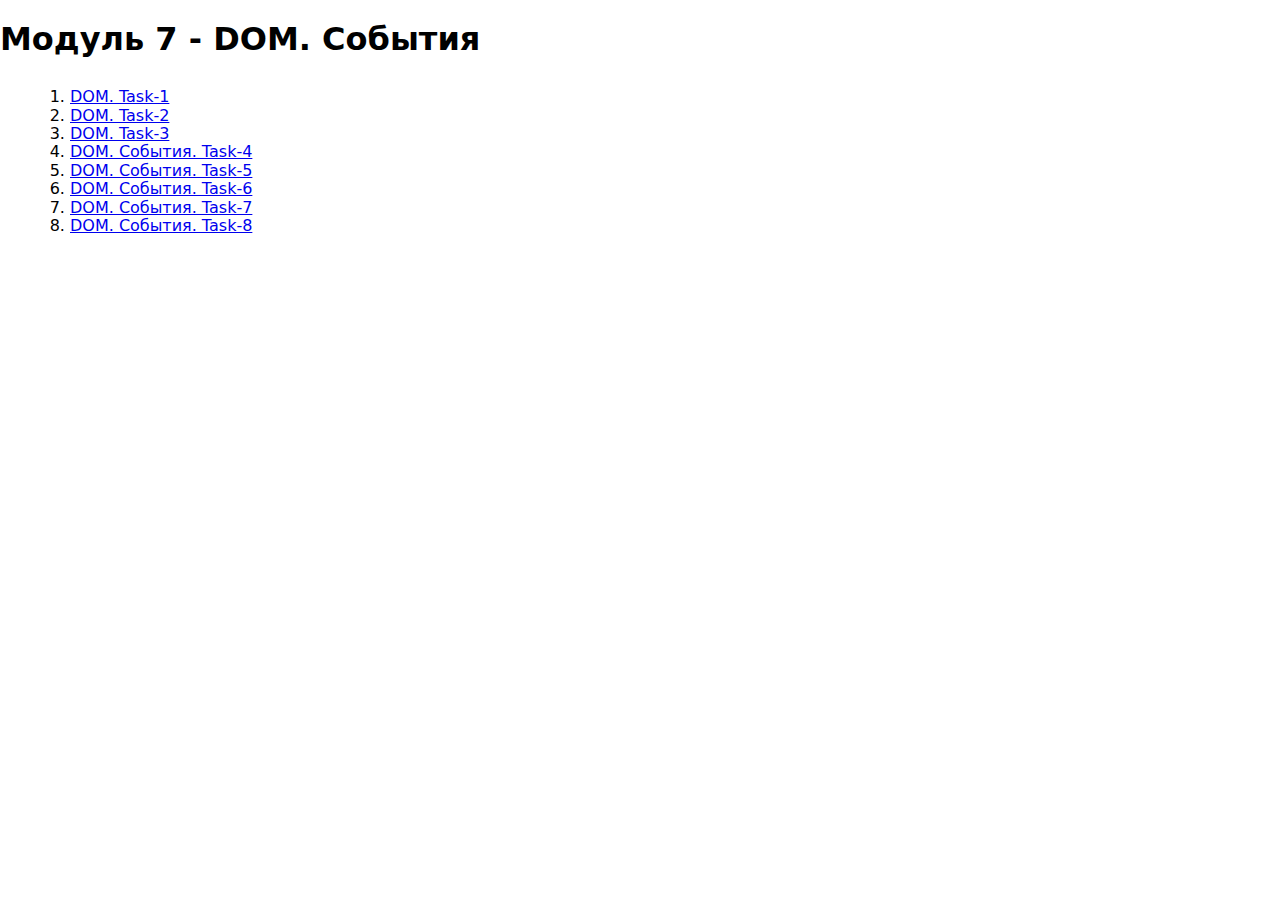
<file: index.html>
<!DOCTYPE html>
<html lang="ru">
  <head>
    <meta charset="UTF-8" />
    <meta name="viewport" content="width=device-width, initial-scale=1.0" />
    <title>JS 7 :: DOM. События</title>
    <link rel="stylesheet" href="./css/main.min.css" />
  </head>
  <body>
    <h1>Модуль 7 - DOM. События</h1>
    <ol class="container">
      <li><a href="./task-1.html">DOM. Task-1</a></li>
      <li><a href="./task-2.html">DOM. Task-2</a></li>
      <li><a href="./task-3.html">DOM. Task-3</a></li>
      <li><a href="./task-4.html">DOM. События. Task-4</a></li>
      <li><a href="./task-5.html">DOM. События. Task-5</a></li>
      <li><a href="./task-6.html">DOM. События. Task-6</a></li>
      <li><a href="./task-7.html">DOM. События. Task-7</a></li>
      <li><a href="./task-8.html">DOM. События. Task-8</a></li>
    </ol>

    <!-- <script src="./js/codewars.js" type="module"></script> -->
  </body>
</html>
</file>
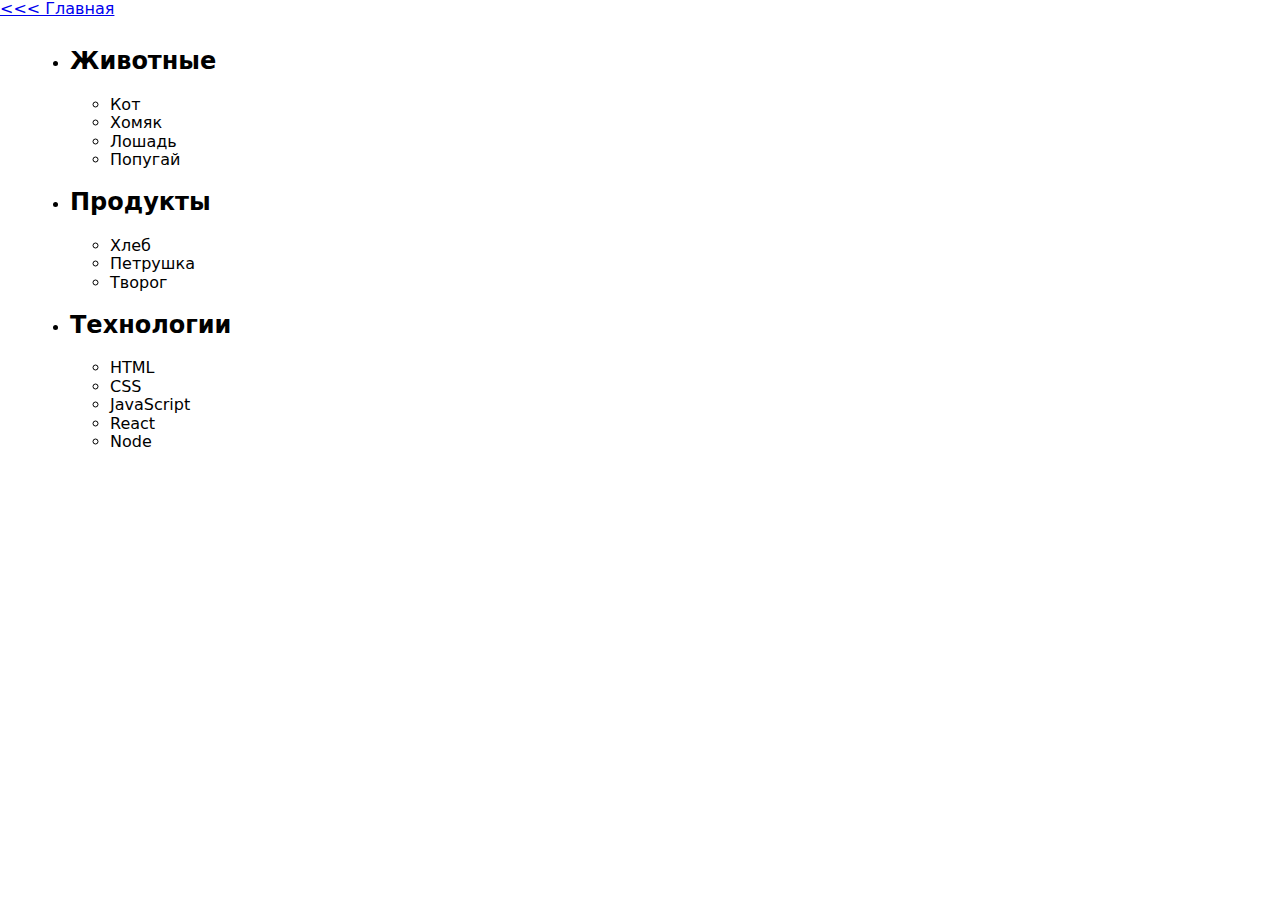
<file: task-1.html>
<!DOCTYPE html>
<html lang="ru">
  <head>
    <meta charset="UTF-8" />
    <meta name="viewport" content="width=device-width, initial-scale=1.0" />
    <title>DOM. Task-1</title>
    <link rel="stylesheet" href="./css/main.min.css" />
  </head>

  <body>
    <a href="./index.html"><<< Главная</a>

    <!-- Code -->

    <ul id="categories" class="container">
      <li class="item">
        <h2>Животные</h2>

        <ul>
          <li>Кот</li>
          <li>Хомяк</li>
          <li>Лошадь</li>
          <li>Попугай</li>
        </ul>
      </li>
      <li class="item">
        <h2>Продукты</h2>

        <ul>
          <li>Хлеб</li>
          <li>Петрушка</li>
          <li>Творог</li>
        </ul>
      </li>
      <li class="item">
        <h2>Технологии</h2>

        <ul>
          <li>HTML</li>
          <li>CSS</li>
          <li>JavaScript</li>
          <li>React</li>
          <li>Node</li>
        </ul>
      </li>
    </ul>

    <script src="./js/task-1.js" type="module"></script>
  </body>
</html>
</file>
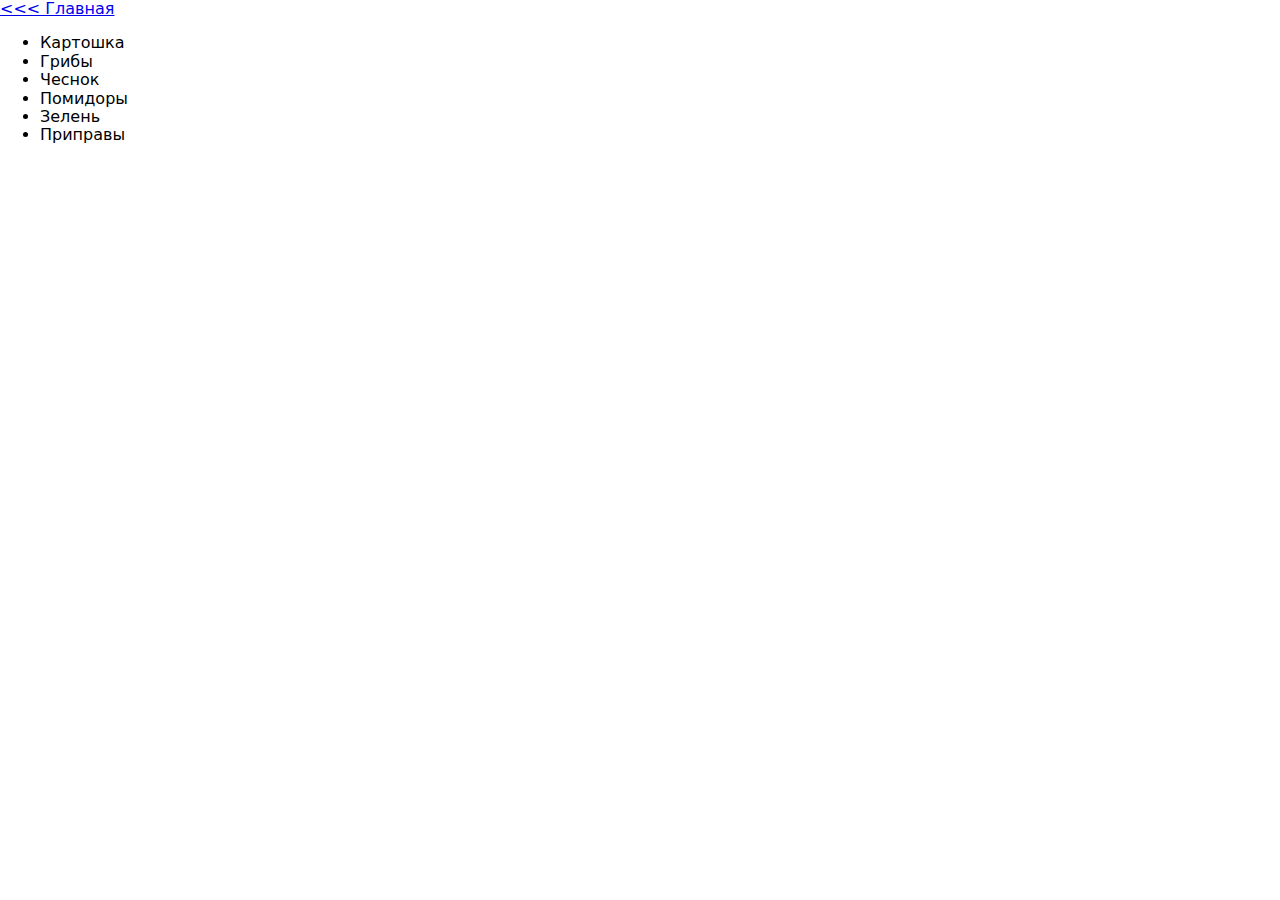
<file: task-2.html>
<!DOCTYPE html>
<html lang="ru">
  <head>
    <meta charset="UTF-8" />
    <meta name="viewport" content="width=device-width, initial-scale=1.0" />
    <title>DOM. Task-2</title>
    <link rel="stylesheet" href="./css/main.min.css" />
  </head>

  <body>
    <a href="./index.html"> <<< Главная</a>

    <!-- Code -->

    <ul id="ingredients"></ul>

    <script src="./js/task-2.js" type="module"></script>
  </body>
</html>
</file>
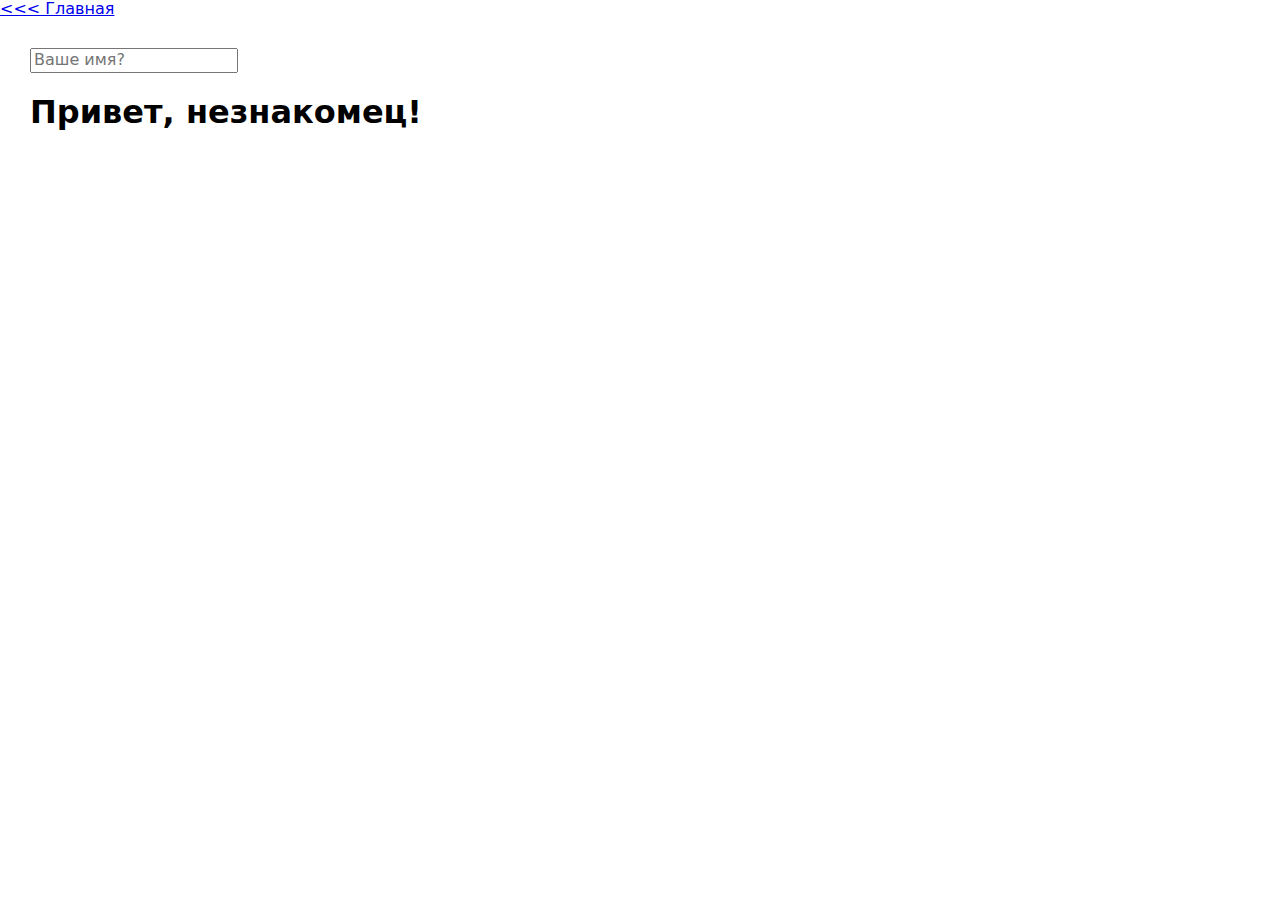
<file: task-5.html>
<!DOCTYPE html>
<html lang="ru">
  <head>
    <meta charset="UTF-8" />
    <meta name="viewport" content="width=device-width, initial-scale=1.0" />
    <title>DOM. Task-5</title>
    <link rel="stylesheet" href="./css/main.min.css" />
  </head>

  <body>
    <a href="./index.html"> <<< Главная</a>

    <!-- Code -->

    <div class="container">
      <input type="text" placeholder="Ваше имя?" id="name-input" />
      <h1>Привет, <span id="name-output">незнакомец</span>!</h1>
    </div>

    <script src="./js/task-5.js" type="module"></script>
  </body>
</html>
</file>
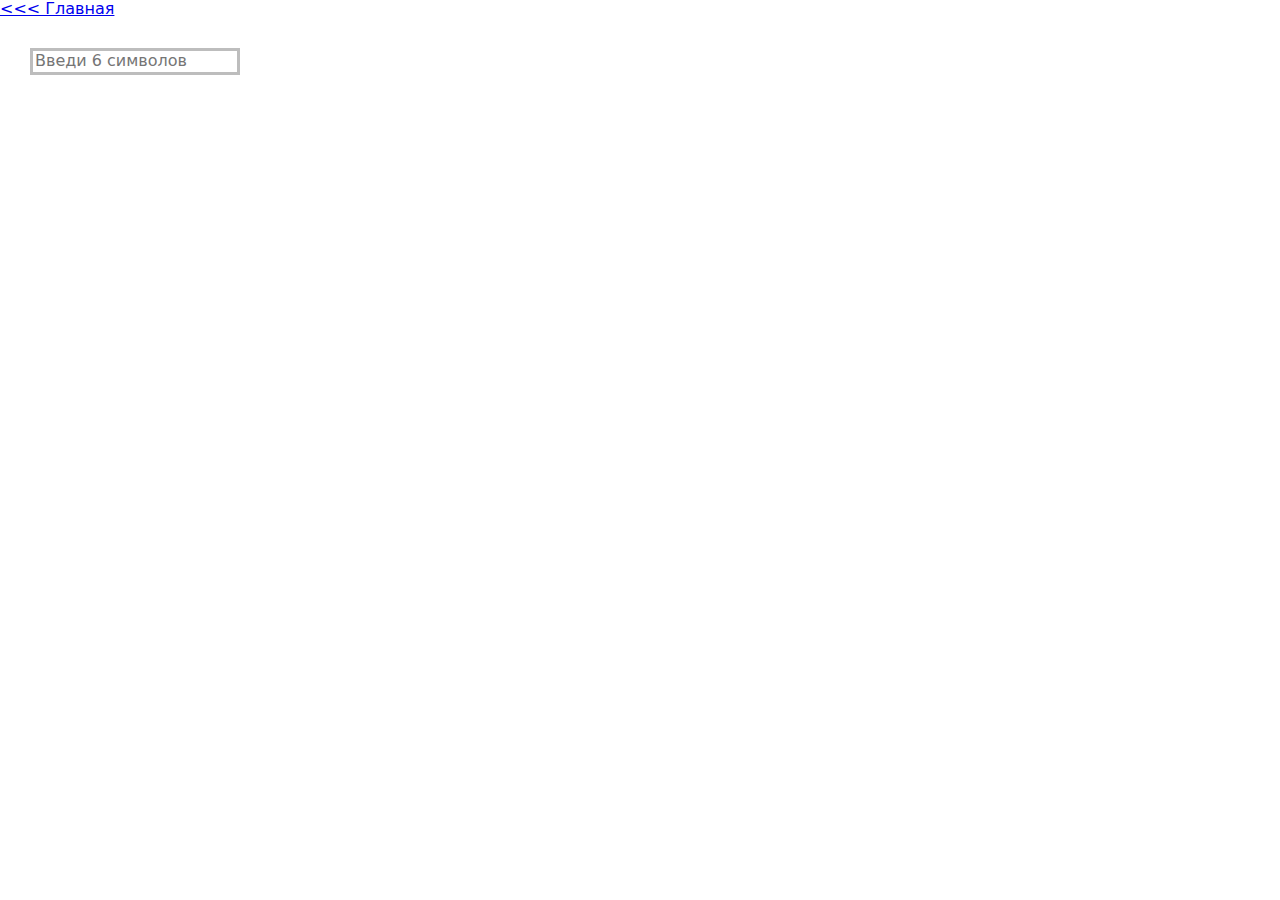
<file: task-6.html>
<!DOCTYPE html>
<html lang="ru">
  <head>
    <meta charset="UTF-8" />
    <meta name="viewport" content="width=device-width, initial-scale=1.0" />
    <title>DOM. Task-6</title>
    <link rel="stylesheet" href="./css/main.min.css" />
  </head>

  <body>
    <a href="./index.html"> <<< Главная</a>

    <!-- Code -->

    <div class="container">
      <input type="text" id="validation-input" data-length="6" />
    </div>

    <script src="./js/task-6.js" type="module"></script>
  </body>
</html>
</file>
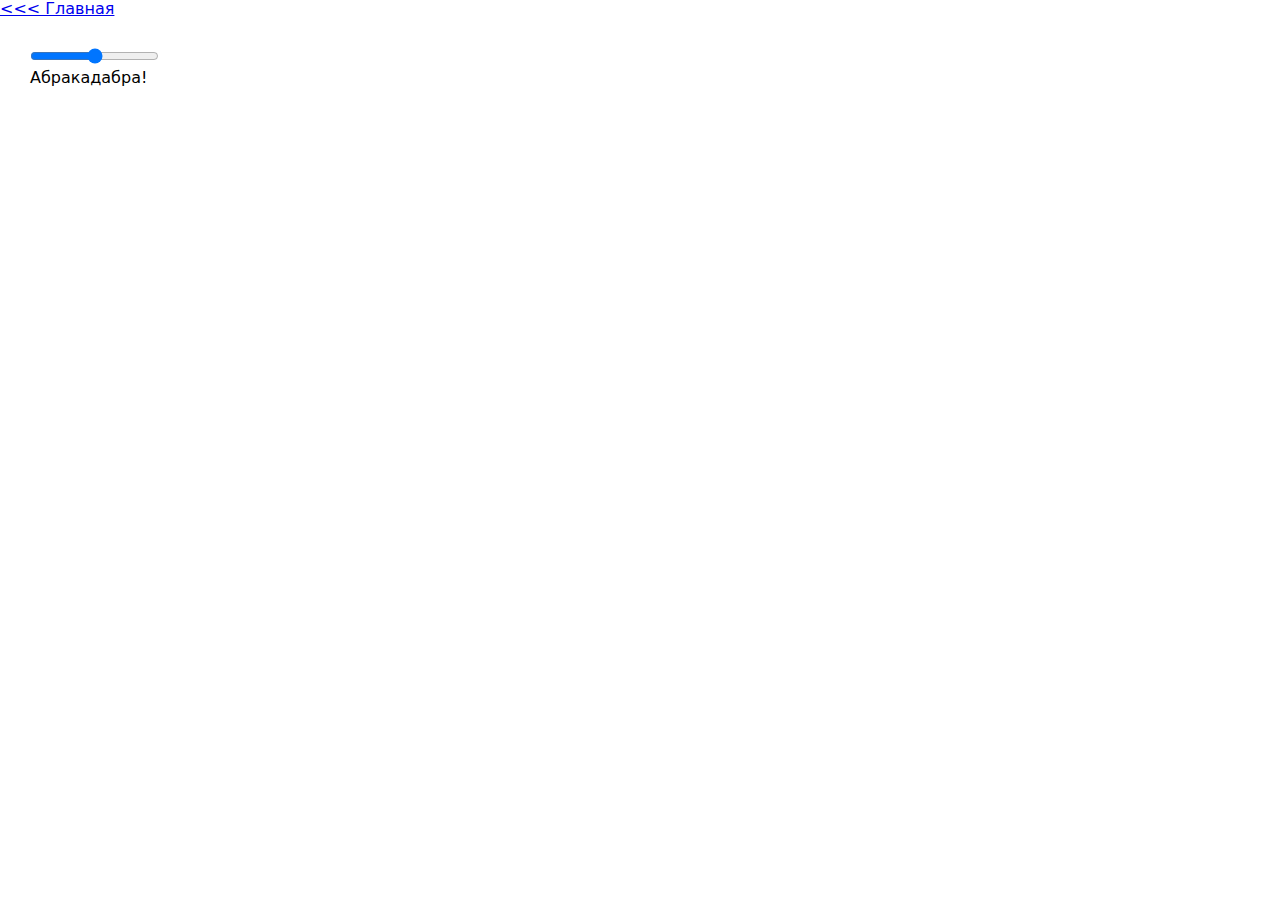
<file: task-7.html>
<!DOCTYPE html>
<html lang="ru">
  <head>
    <meta charset="UTF-8" />
    <meta name="viewport" content="width=device-width, initial-scale=1.0" />
    <title>DOM. Task-7</title>
    <link rel="stylesheet" href="./css/main.min.css" />
  </head>
  <body>
    <a href="./index.html"> <<< Главная</a>

    <!-- Code -->

    <div class="container">
      <input id="font-size-control" type="range" />
      <br />
      <span id="text">Абракадабра!</span>
    </div>

    <script src="./js/task-7.js" type="module"></script>
  </body>
</html>
</file>
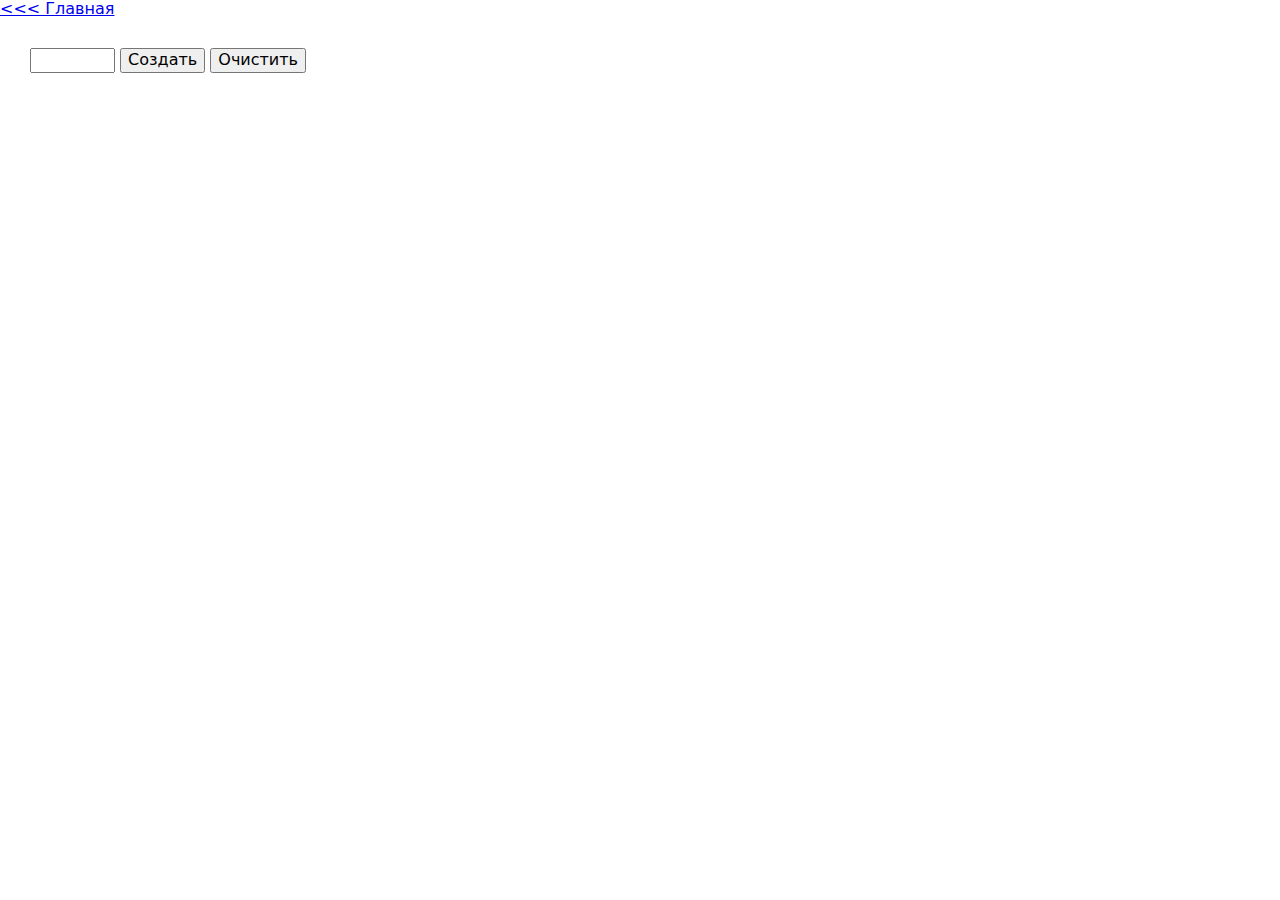
<file: task-8.html>
<!DOCTYPE html>
<html lang="ru">
  <head>
    <meta charset="UTF-8" />
    <meta name="viewport" content="width=device-width, initial-scale=1.0" />
    <title>DOM. Task-8</title>
    <link rel="stylesheet" href="./css/main.min.css" />
  </head>

  <body>
    <a href="./index.html"> <<< Главная</a>

    <!-- Code -->

    <div class="container">
      <div id="controls">
        <input type="number" min="0" max="100" step="1" />
        <button type="button" data-action="render">Создать</button>
        <button type="button" data-action="destroy">Очистить</button>
      </div>

      <div id="boxes"></div>
    </div>

    <script src="./js/task-8.js" type="module"></script>
  </body>
</html>
</file>
<file: css/main.min.css>
/*! modern-normalize v0.7.0 | MIT License | https://github.com/sindresorhus/modern-normalize */*,*::before,*::after{-webkit-box-sizing:border-box;box-sizing:border-box}:root{-moz-tab-size:4;-o-tab-size:4;tab-size:4}html{line-height:1.15;-webkit-text-size-adjust:100%}body{margin:0}body{font-family:system-ui,-apple-system,"Segoe UI",Roboto,Helvetica,Arial,sans-serif,"Apple Color Emoji","Segoe UI Emoji"}hr{height:0}abbr[title]{-webkit-text-decoration:underline dotted;text-decoration:underline dotted}b,strong{font-weight:bolder}code,kbd,samp,pre{font-family:ui-monospace, SFMono-Regular, Consolas, 'Liberation Mono', Menlo, monospace;font-size:1em}small{font-size:80%}sub,sup{font-size:75%;line-height:0;position:relative;vertical-align:baseline}sub{bottom:-0.25em}sup{top:-0.5em}button,input,optgroup,select,textarea{font-family:inherit;font-size:100%;line-height:1.15;margin:0}button,select{text-transform:none}button,[type='button'],[type='reset'],[type='submit']{-webkit-appearance:button}button::-moz-focus-inner,[type='button']::-moz-focus-inner,[type='reset']::-moz-focus-inner,[type='submit']::-moz-focus-inner{border-style:none;padding:0}button:-moz-focusring,[type='button']:-moz-focusring,[type='reset']:-moz-focusring,[type='submit']:-moz-focusring{outline:1px dotted ButtonText}legend{padding:0}progress{vertical-align:baseline}[type='number']::-webkit-inner-spin-button,[type='number']::-webkit-outer-spin-button{height:auto}[type='search']{-webkit-appearance:textfield;outline-offset:-2px}[type='search']::-webkit-search-decoration{-webkit-appearance:none}::-webkit-file-upload-button{-webkit-appearance:button;font:inherit}summary{display:list-item}.container{margin:30px}.gallery-list{display:-webkit-box;display:-ms-flexbox;display:flex;-ms-flex-wrap:nowrap;flex-wrap:nowrap;-webkit-box-align:center;-ms-flex-align:center;align-items:center;-webkit-box-pack:justify;-ms-flex-pack:justify;justify-content:space-between;padding:0;list-style:none}.gallery-list-item{width:calc(33%)}.gallery-list-img{width:100%}#validation-input{border:3px solid #bdbdbd}#validation-input.valid,.valid{border-color:#4caf50}#validation-input.invalid,.invalid{border-color:#f44336}
/*# sourceMappingURL=main.min.css.map */
</file>
